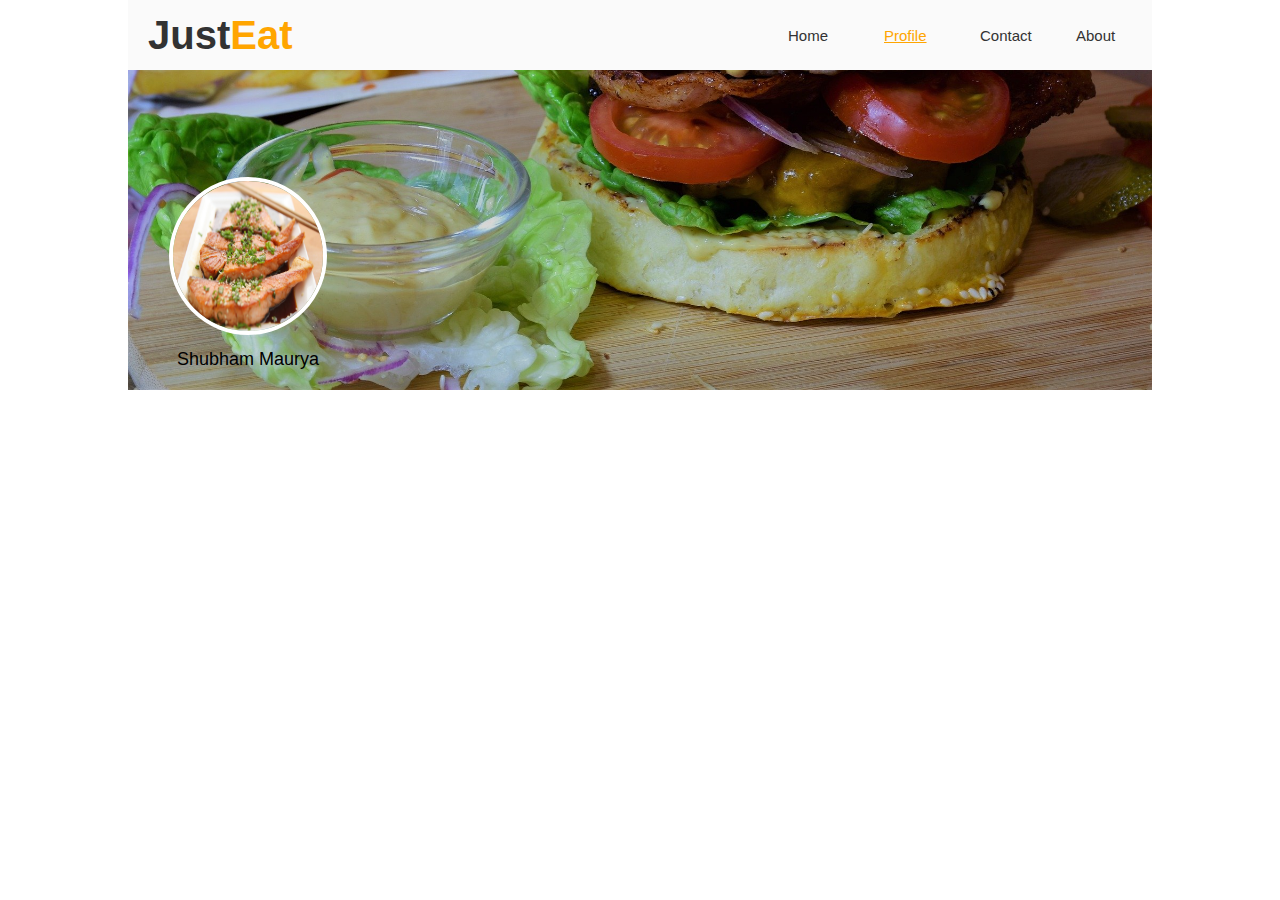
<file: WebContent/profile.html>
<!DOCTYPE html>
<html lang="en">
<head>
<meta charset="ISO-8859-1">
<title>Profile | JustEat</title>
<link rel="stylesheet" href="css/profile.css" type="text/css"/>
</head>
<body>

<div class="universal-div">

	<div class="header"> 
	<a  href="index.html" class="logo_txt">Just<span style="color:orange;">Eat</span></a>
	
	<div class="items">
	     <a href="index.html">Home</a>
	     <a href="#" style="color:orange;text-decoration:underline;">Profile</a>	     
	      <a href="contactus.html">Contact</a>
	      <a href="#">About</a>	      
	</div>
	
</div>

	<div class="profile-background">
	<div class="p_details">
	<img src="./image/boti.jpg"/>
	<p>Shubham Maurya</p>
	</div>
	
	</div>

</div>
</body>
</html>
</file>
<file: WebContent/css/profile.css>
@charset "ISO-8859-1";
*{
	width:100%;
	margin:0;
	padding:0;
	word-wrap:beak-word;
	outline:none;
	font-family: sans-serif;
}


.universal-div
{
	overflow:hidden;
	margin:0 auto;
	width:80%;
	height:100vh;
}

.header
{
	overflow:hidden;
	background:rgba(250,250,250,1);
	width:100%;
	height:70px;
	display:flex;
	flex-direction:row;
	align-items:center;
	padding-left:20px;
}

.header .logo_txt
{
	text-decoration:none;
	font-weight:bold;
	font-size:40px;
	color:rgba(50,50,50,1);
}

.header .items
{
	width:60%;
   display:flex;
   flex-direction:row;
   justify-content: space-between;
}

.header .items a
{
    text-decoration:none;
   	color:rgba(50,50,50,1);
   	font-size:15px;
	font-weight:normal;
}

.header .items a:hover
{
    text-decoration:underline;
    color:orange;
    transition:0.3s;
}

.profile-background
{
	width:100%;
	display:flex;
	flex-direction:column;
	padding-bottom:20px;	
	height:300px;
	background:linear-gradient(rgba(0,0,0,0.1),rgba(0,0,0,0.2),
	 rgba(0,0,0,0.1), rgba(0,0,0,0.2)), 
	url("../image/burger.jpg") 100% 100% no-repeat;	
	background-size:cover;
	background-attachment: scroll;
	position:center;
	object-fit:center;
}


.p_details
{
	overflow:hidden;
	width:240px;
	height:auto;
	margin-top:auto;
	position:relative;
}

.p_details img
{
	width:150px;
	height:150px;
	border-radius:50%;
	border:4px solid white;
	align-self:center;
	left:50%;
	transform:translate(-50%);
	position:relative;
	margin-bottom:10px;
}

.p_details p
{
	text-align:center;
	font-size:18px;
	font-family: sans-serif;
}
</file>
